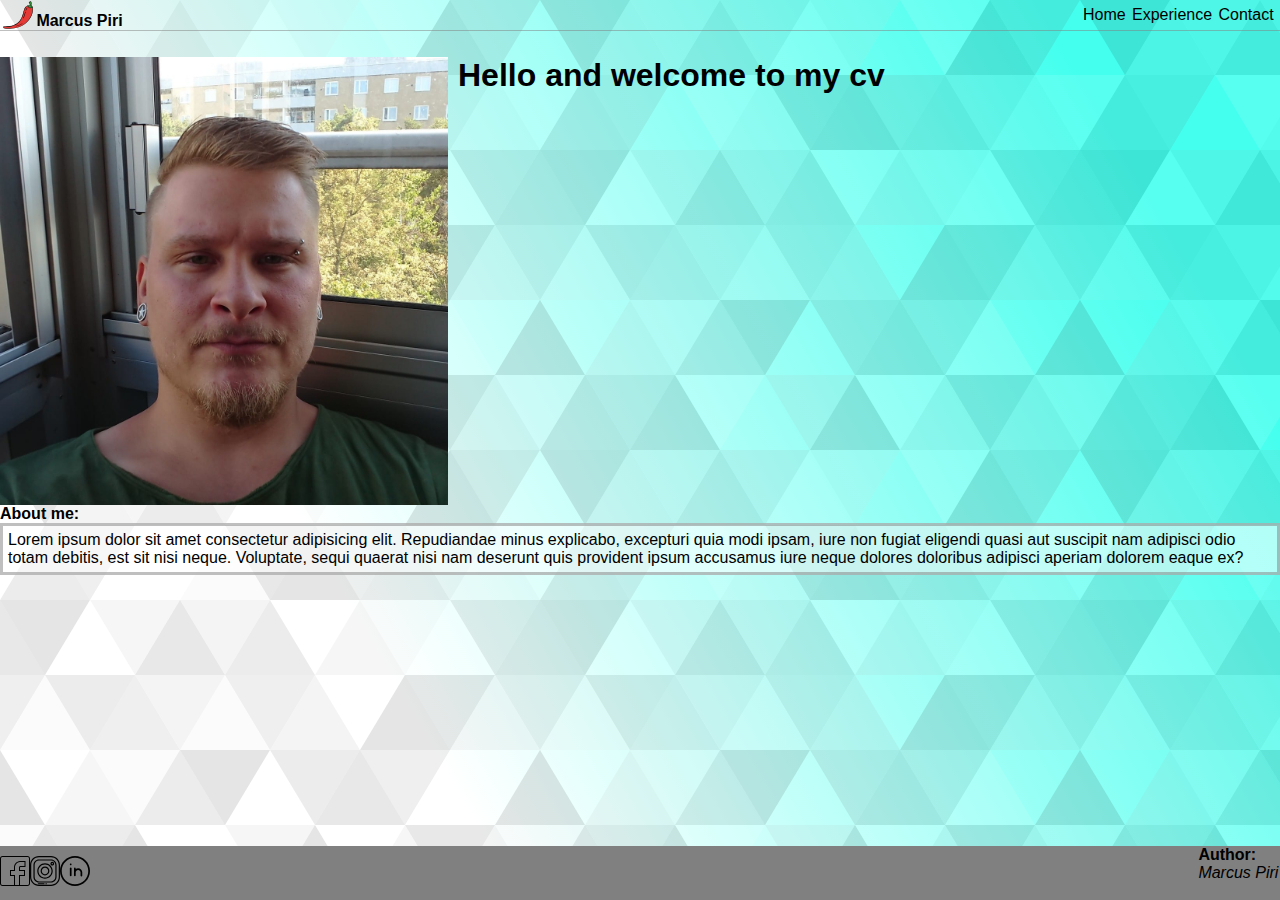
<file: html/index.html>
<!DOCTYPE html>
<html lang="en">
  <head>
    <meta charset="UTF-8" />
    <meta http-equiv="X-UA-Compatible" content="IE=edge" />
    <meta name="viewport" content="width=device-width, initial-scale=1.0" />
    <meta name="author" content="Marcus piri, piri" />
    <meta name="description" content="Marcus piri portfolio, piri piri" />
    <title>Piri INC</title>
    <link rel="stylesheet" href="../css/index.css" />
    <link rel="stylesheet" href="../css/header.css" />
    <link rel="stylesheet" href="../css/footer.css" />
    <link rel="stylesheet" href="../css/Style.css" />
    <link rel="stylesheet" href="../css/typography.css" />
    <link rel="stylesheet" href="../css/color.css" />
  </head>

  <body>
    <header>
      <div class="header-top-left">
        <!-- Gör något med chilin? -->
        <img
          class="chili"
          src="../assets/chili-pepper-chili-svgrepo-com.svg"
          alt="En Chili"
        /><a href=""></a>
        <h2>Marcus Piri</h2>
      </div>

      <nav>
        <ul class="header-top-right">
          <li><a href="index.html">Home</a></li>
          <li><a href="experience.html">Experience</a></li>
          <li><a href="contact.html">Contact</a></li>
        </ul>
      </nav>
    </header>

    <main>
      <div class="heading">
        <h1>Hello and welcome to my cv</h1>

        <img
          class="main-pic"
          src="../assets/marcus.jpg"
          alt="Bild på Marcus Piri"
        />
      </div>

      <h2>About me:</h2>

      <p class="main-intro">
        Lorem ipsum dolor sit amet consectetur adipisicing elit. Repudiandae
        minus explicabo, excepturi quia modi ipsam, iure non fugiat eligendi
        quasi aut suscipit nam adipisci odio totam debitis, est sit nisi neque.
        Voluptate, sequi quaerat nisi nam deserunt quis provident ipsum
        accusamus iure neque dolores doloribus adipisci aperiam dolorem eaque
        ex?
      </p>
    </main>

    <footer>
      <div class="social-media">
        <a
          href="https://www.facebook.com/marcus.piri/"
          class="href"
          target="_blank"
          ><img
            src="../assets/facebook-social-media-svgrepo-com.svg"
            alt="Facebook"
        /></a>
        <a
          href="https://www.instagram.com/marcuspiri/"
          class="href"
          target="_blank"
          ><img src="../assets/instagram-svgrepo-com.svg" alt="Instagram"
        /></a>
        <a
          href="https://www.linkedin.com/in/marcus-piri-968a61221/"
          class="href"
          target="_blank"
          ><img src="../assets/linkedin-svgrepo-com.svg" alt="Linkedin"
        /></a>
      </div>

      <div>
        <p class="author">
          <span class="author-text">Author:</span
          ><span class="author-text2">Marcus Piri</span>
        </p>
      </div>
    </footer>
  </body>
</html>
</file>
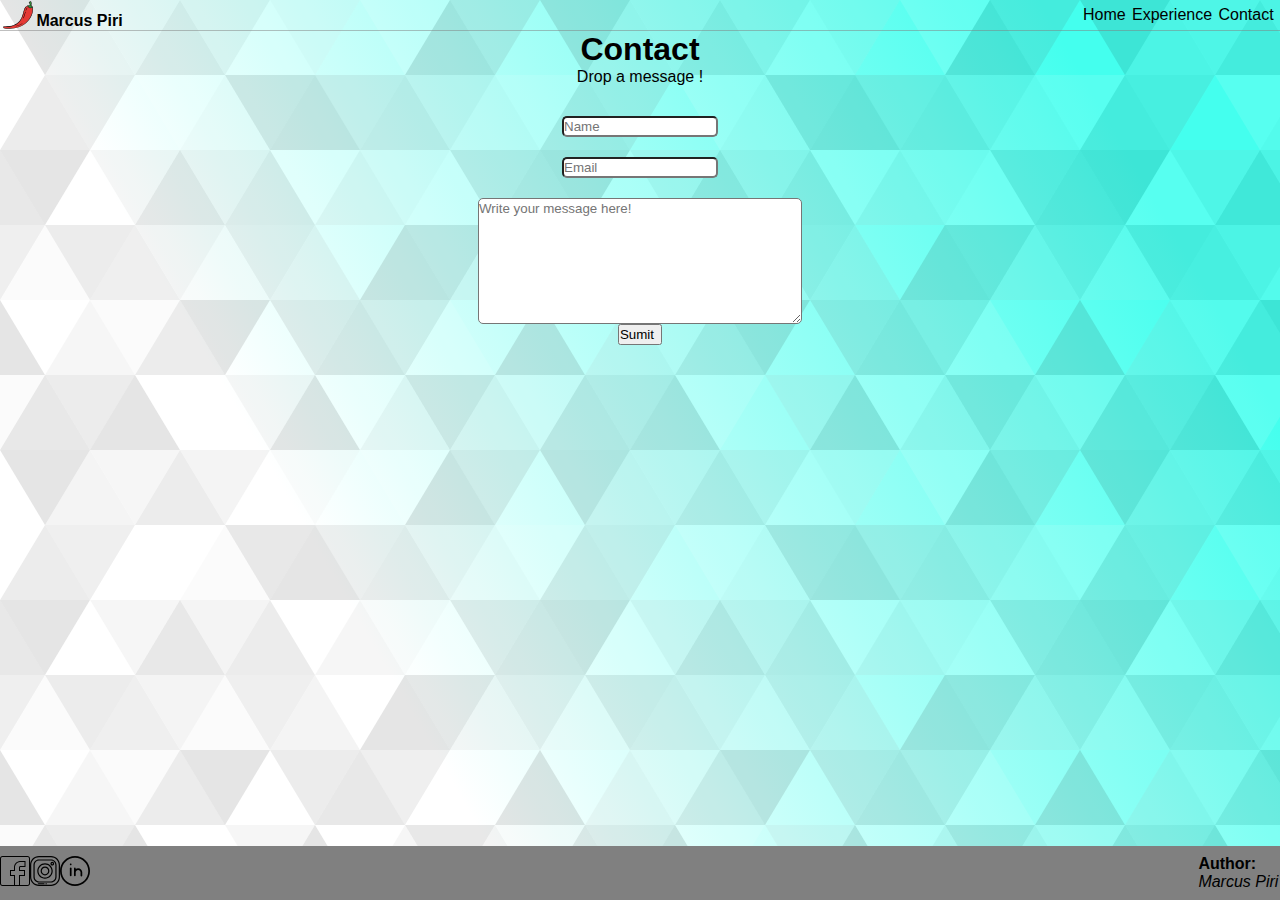
<file: html/contact.html>
<!DOCTYPE html>
<html lang="en">
  <head>
    <meta charset="UTF-8" />
    <meta http-equiv="X-UA-Compatible" content="IE=edge" />
    <meta name="viewport" content="width=device-width, initial-scale=1.0" />
    <meta name="author" content="Marcus piri, piri" />
    <meta name="description" content="Marcus piri portfolio, piri piri" />
    <title>Piri INC</title>
    <link rel="stylesheet" href="../css/contact.css" />
    <link rel="stylesheet" href="../css/header.css" />
    <link rel="stylesheet" href="../css/footer.css" />
    <link rel="stylesheet" href="../css/Style.css" />
    <link rel="stylesheet" href="../css/typography.css" />
    <link rel="stylesheet" href="../css/color.css" />
    <link rel="stylesheet" href="../css/forms.css" />
  </head>

  <body>
    <header>
      <div class="header-top-left">
        <!-- Gör något med chilin? -->
        <img
          class="chili"
          src="../assets/chili-pepper-chili-svgrepo-com.svg"
          alt="En Chili"
        /><a href=""></a>
        <h2>Marcus Piri</h2>
      </div>

      <nav>
        <ul class="header-top-right">
          <li><a href="index.html">Home</a></li>
          <li><a href="experience.html">Experience</a></li>
          <li><a href="contact.html">Contact</a></li>
        </ul>
      </nav>
    </header>

    <main>
      <h1>Contact</h1>

      <p>Drop a message !</p>

      <form class="contact-form" action="thanks.html" method="POST">
        <input
          class="name-form"
          type="text"
          name="name"
          placeholder="Name"
          required
        />
        <input
          class="email-form"
          type="email"
          name="email"
          placeholder="Email"
          required
        />
        <textarea
          class="text-form"
          name="text"
          placeholder="Write your message here!"
        ></textarea>
        <input class="contact-button" type="submit" value="Sumit" />
      </form>
    </main>

    <footer>
      <div class="social-media">
        <a
          href="https://www.facebook.com/marcus.piri/"
          class="href"
          target="_blank"
          ><img
            src="../assets/facebook-social-media-svgrepo-com.svg"
            alt="Facebook"
        /></a>
        <a
          href="https://www.instagram.com/marcuspiri/"
          class="href"
          target="_blank"
          ><img src="../assets/instagram-svgrepo-com.svg" alt="Instagram"
        /></a>
        <a
          href="https://www.linkedin.com/in/marcus-piri-968a61221/"
          class="href"
          target="_blank"
          ><img src="../assets/linkedin-svgrepo-com.svg" alt="Linkedin"
        /></a>
      </div>

      <div class="footer-bot-right">
        <p class="author">
          <span class="author-text">Author:</span
          ><span class="author-text2">Marcus Piri</span>
        </p>
      </div>
    </footer>
  </body>
</html>
</file>
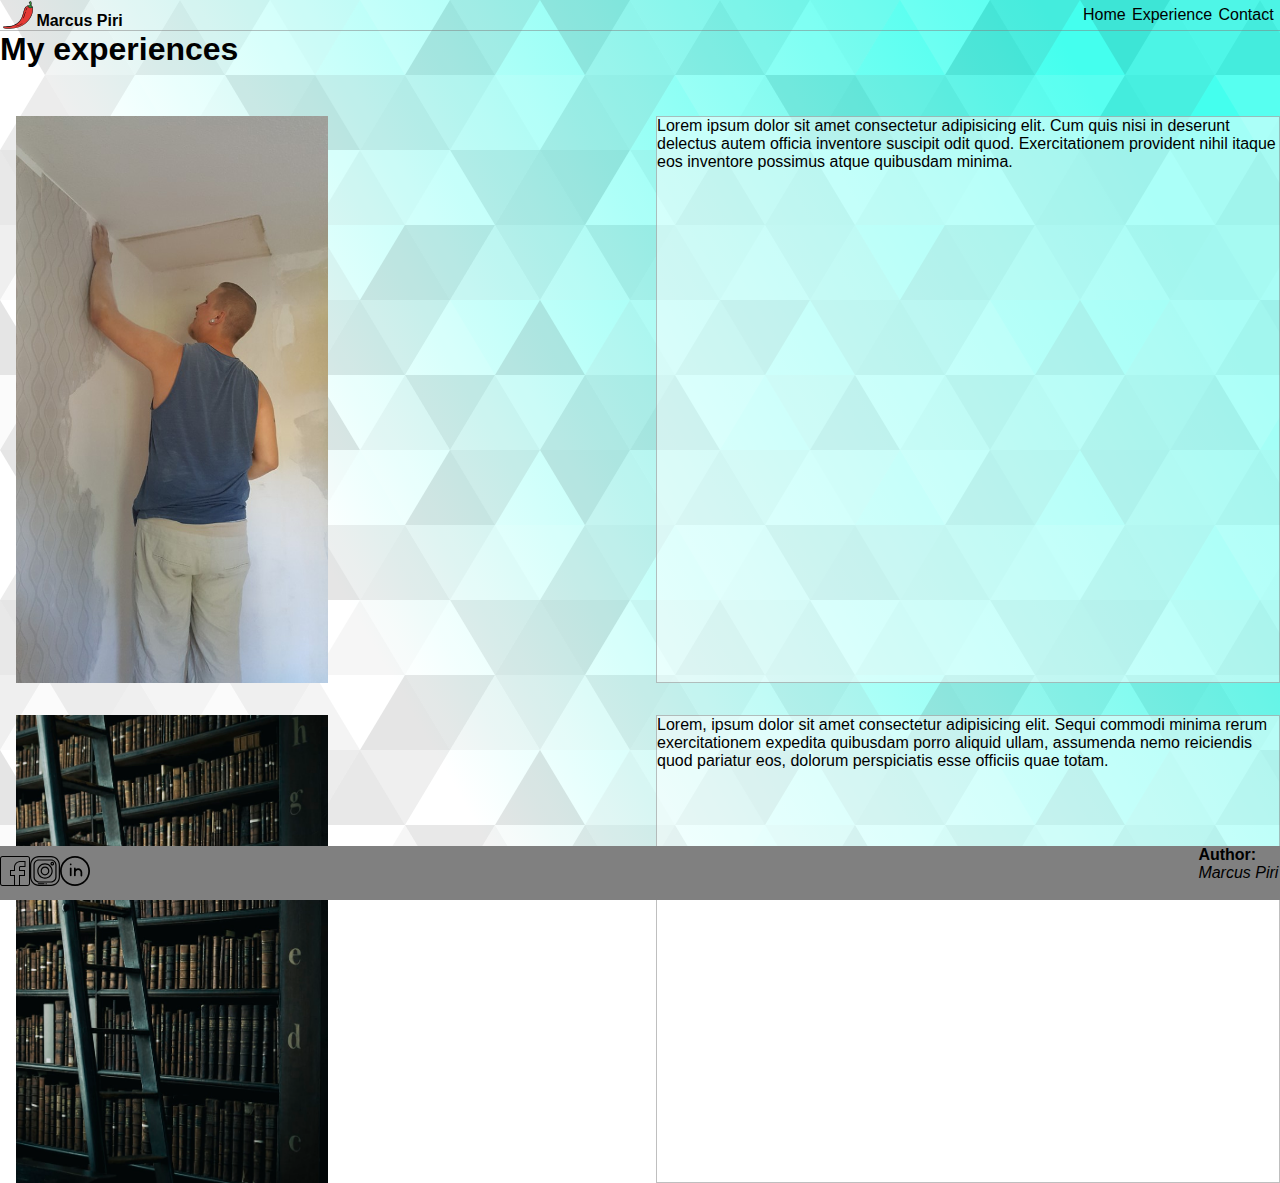
<file: html/experience.html>
<!DOCTYPE html>
<html lang="en">
  <head>
    <meta charset="UTF-8" />
    <meta http-equiv="X-UA-Compatible" content="IE=edge" />
    <meta name="viewport" content="width=device-width, initial-scale=1.0" />
    <meta name="author" content="Marcus piri, piri" />
    <meta name="description" content="Marcus piri portfolio, piri piri" />
    <title>Piri INC</title>
    <link rel="stylesheet" href="../css/experience.css" />
    <link rel="stylesheet" href="../css/header.css" />
    <link rel="stylesheet" href="../css/footer.css" />
    <link rel="stylesheet" href="../css/Style.css" />
    <link rel="stylesheet" href="../css/typography.css" />
    <link rel="stylesheet" href="../css/color.css" />
  </head>

  <body>
    <header>
      <div class="header-top-left">
        <!-- Gör något med chilin? -->
        <img
          class="chili"
          src="../assets/chili-pepper-chili-svgrepo-com.svg"
          alt="En Chili"
        /><a href=""></a>
        <h2>Marcus Piri</h2>
      </div>

      <nav>
        <ul class="header-top-right">
          <li><a href="index.html">Home</a></li>
          <li><a href="experience.html">Experience</a></li>
          <li><a href="contact.html">Contact</a></li>
        </ul>
      </nav>
    </header>

    <main>
      <h1>My experiences</h1>
      <!-- gör om till figure igen -->
      <!-- experience+photo -->
      <div class="exp-grid">
        <img class="work-pic" src="../assets/jobb.jpg" alt="pic of me working" />

        <p class="exp-text">
          Lorem ipsum dolor sit amet consectetur adipisicing elit. Cum quis nisi
          in deserunt delectus autem officia inventore suscipit odit quod.
          Exercitationem provident nihil itaque eos inventore possimus atque
          quibusdam minima.
        </p>

        <img class="school-pic" src="../assets/skola2.jfif" alt="Pic of books" />

        <p class="exp-text">
          Lorem, ipsum dolor sit amet consectetur adipisicing elit. Sequi
          commodi minima rerum exercitationem expedita quibusdam porro aliquid
          ullam, assumenda nemo reiciendis quod pariatur eos, dolorum
          perspiciatis esse officiis quae totam.
        </p>
      </div>
    </main>

    <footer>
      <div class="social-media">
        <a
          href="https://www.facebook.com/marcus.piri/"
          class="href"
          target="_blank"
          ><img
            src="../assets/facebook-social-media-svgrepo-com.svg"
            alt="Facebook"
        /></a>
        <a
          href="https://www.instagram.com/marcuspiri/"
          class="href"
          target="_blank"
          ><img src="../assets/instagram-svgrepo-com.svg" alt="Instagram"
        /></a>
        <a
          href="https://www.linkedin.com/in/marcus-piri-968a61221/"
          class="href"
          target="_blank"
          ><img src="../assets/linkedin-svgrepo-com.svg" alt="Linkedin"
        /></a>
      </div>

      <div>
        <p class="author">
          <span class="author-text">Author:</span
          ><span class="author-text2">Marcus Piri</span>
        </p>
      </div>
    </footer>
  </body>
</html>
</file>
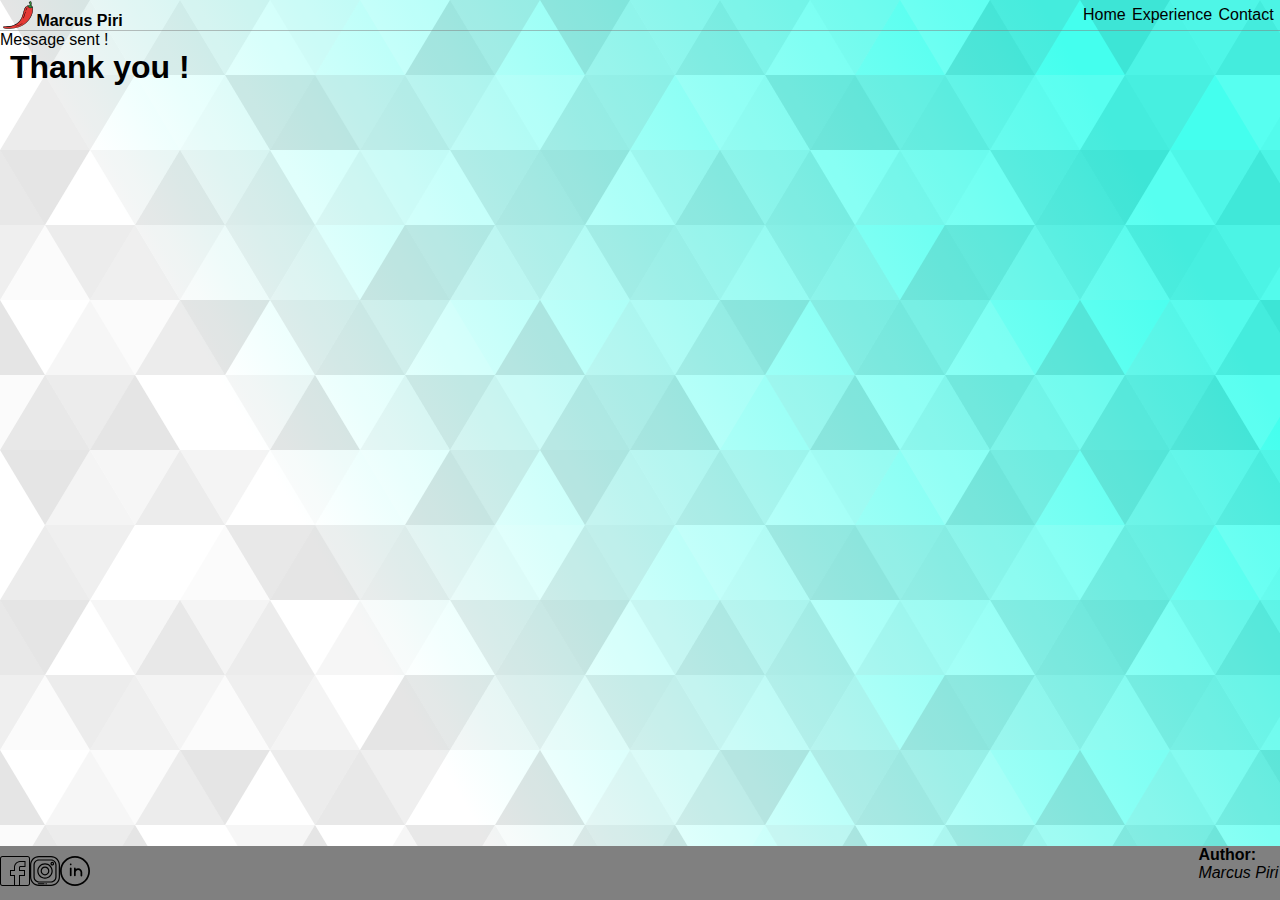
<file: html/thanks.html>
<!DOCTYPE html>
<html lang="en">
  <head>
    <meta charset="UTF-8" />
    <meta http-equiv="X-UA-Compatible" content="IE=edge" />
    <meta name="viewport" content="width=device-width, initial-scale=1.0" />
    <meta name="author" content="Marcus piri, piri" />
    <meta name="description" content="Marcus piri portfolio, piri piri" />
    <title>Piri INC</title>
    <link rel="stylesheet" href="../css/index.css" />
    <link rel="stylesheet" href="../css/header.css" />
    <link rel="stylesheet" href="../css/footer.css" />
    <link rel="stylesheet" href="../css/Style.css" />
    <link rel="stylesheet" href="../css/typography.css" />
    <link rel="stylesheet" href="../css/color.css" />
  </head>

  <body>
    <header>
      <div class="header-top-left">
        <!-- Gör något med chilin? -->
        <img
          class="chili"
          src="../assets/chili-pepper-chili-svgrepo-com.svg"
          alt="En Chili"
        /><a href=""></a>
        <h2>Marcus Piri</h2>
      </div>

      <nav>
        <ul class="header-top-right">
          <li><a href="index.html">Home</a></li>
          <li><a href="experience.html">Experience</a></li>
          <li><a href="contact.html">Contact</a></li>
        </ul>
      </nav>
    </header>

    <main>
      <p>Message sent !</p>
      <h1>Thank you !</h1>
    </main>

    <footer>
      <div class="social-media">
        <a
          href="https://www.facebook.com/marcus.piri/"
          class="href"
          target="_blank"
          ><img
            src="../assets/facebook-social-media-svgrepo-com.svg"
            alt="Facebook"
        /></a>
        <a
          href="https://www.instagram.com/marcuspiri/"
          class="href"
          target="_blank"
          ><img src="../assets/instagram-svgrepo-com.svg" alt="Instagram"
        /></a>
        <a
          href="https://www.linkedin.com/in/marcus-piri-968a61221/"
          class="href"
          target="_blank"
          ><img src="../assets/linkedin-svgrepo-com.svg" alt="Linkedin"
        /></a>
      </div>

      <div>
        <p class="author">
          <span class="author-text">Author:</span
          ><span class="author-text2">Marcus Piri</span>
        </p>
      </div>
    </footer>
  </body>
</html>
</file>
<file: css/index.css>
/* Profile pic */

.main-pic {
  display: flex;
  width: 35%;
}

/* Main */
.main-intro {
  padding: 5px;
  border: solid rgba(128, 128, 128, 0.5);
  margin-top: 0px;
}
  
h2 {
  margin-bottom: 0px;
}

/* Main media */

@media (min-width: 760px) {
   .heading  {
    display: flex;
    flex-direction: row-reverse;
    justify-content: flex-end;
    padding-top: 26px;
  }

  h1 {
    padding-left: 10px;
  }
}
</file>
<file: css/header.css>
/* Header */
.chili {
    width: 30px;
    padding-left: 0.2em;
    padding-right: 0.2em;
  }
  
  header {
    display: flex;
    align-items: center;
    justify-content: space-between;
    border-bottom: solid 1px rgba(128, 128, 128, 0.5);
  }
  
  .header-top-left {
    display: flex;
    align-items: flex-end;
  }
  
  .header-top-right {
    display: flex;
    list-style-type: none;
  }
    
  header li {
    padding-right: 0.4em;
  }

  a:link {
    text-decoration: none;
  }
    
  a:hover {
    text-transform: uppercase;
  }
</file>
<file: css/footer.css>
/* Footer */
footer {
  display: flex;

  justify-content: space-between;
  position: fixed;
  bottom: 0;
  width: 100%;
  height: 6%;
}

.author {
  display: flex;
  flex-direction: column;
  margin-bottom: 0%;
  padding-right: 0.1rem;
}

.footer-bot-right {
  display: grid;
  align-content: center;
}

footer img {
  width: 30px;
}

.social-media {
  display: flex;
  align-items: center;
}
</file>
<file: css/Style.css>
/* Backround style */
body {
  background-image: url("data:image/svg+xml,%3Csvg xmlns='http://www.w3.org/2000/svg' width='100%25'%3E%3Cdefs%3E%3ClinearGradient id='a' gradientUnits='userSpaceOnUse' x1='0' x2='0' y1='0' y2='100%25' gradientTransform='rotate(240)'%3E%3Cstop offset='0' stop-color='%23ffffff'/%3E%3Cstop offset='1' stop-color='%234FE'/%3E%3C/linearGradient%3E%3Cpattern patternUnits='userSpaceOnUse' id='b' width='540' height='450' x='0' y='0' viewBox='0 0 1080 900'%3E%3Cg fill-opacity='0.1'%3E%3Cpolygon fill='%23444' points='90 150 0 300 180 300'/%3E%3Cpolygon points='90 150 180 0 0 0'/%3E%3Cpolygon fill='%23AAA' points='270 150 360 0 180 0'/%3E%3Cpolygon fill='%23DDD' points='450 150 360 300 540 300'/%3E%3Cpolygon fill='%23999' points='450 150 540 0 360 0'/%3E%3Cpolygon points='630 150 540 300 720 300'/%3E%3Cpolygon fill='%23DDD' points='630 150 720 0 540 0'/%3E%3Cpolygon fill='%23444' points='810 150 720 300 900 300'/%3E%3Cpolygon fill='%23FFF' points='810 150 900 0 720 0'/%3E%3Cpolygon fill='%23DDD' points='990 150 900 300 1080 300'/%3E%3Cpolygon fill='%23444' points='990 150 1080 0 900 0'/%3E%3Cpolygon fill='%23DDD' points='90 450 0 600 180 600'/%3E%3Cpolygon points='90 450 180 300 0 300'/%3E%3Cpolygon fill='%23666' points='270 450 180 600 360 600'/%3E%3Cpolygon fill='%23AAA' points='270 450 360 300 180 300'/%3E%3Cpolygon fill='%23DDD' points='450 450 360 600 540 600'/%3E%3Cpolygon fill='%23999' points='450 450 540 300 360 300'/%3E%3Cpolygon fill='%23999' points='630 450 540 600 720 600'/%3E%3Cpolygon fill='%23FFF' points='630 450 720 300 540 300'/%3E%3Cpolygon points='810 450 720 600 900 600'/%3E%3Cpolygon fill='%23DDD' points='810 450 900 300 720 300'/%3E%3Cpolygon fill='%23AAA' points='990 450 900 600 1080 600'/%3E%3Cpolygon fill='%23444' points='990 450 1080 300 900 300'/%3E%3Cpolygon fill='%23222' points='90 750 0 900 180 900'/%3E%3Cpolygon points='270 750 180 900 360 900'/%3E%3Cpolygon fill='%23DDD' points='270 750 360 600 180 600'/%3E%3Cpolygon points='450 750 540 600 360 600'/%3E%3Cpolygon points='630 750 540 900 720 900'/%3E%3Cpolygon fill='%23444' points='630 750 720 600 540 600'/%3E%3Cpolygon fill='%23AAA' points='810 750 720 900 900 900'/%3E%3Cpolygon fill='%23666' points='810 750 900 600 720 600'/%3E%3Cpolygon fill='%23999' points='990 750 900 900 1080 900'/%3E%3Cpolygon fill='%23999' points='180 0 90 150 270 150'/%3E%3Cpolygon fill='%23444' points='360 0 270 150 450 150'/%3E%3Cpolygon fill='%23FFF' points='540 0 450 150 630 150'/%3E%3Cpolygon points='900 0 810 150 990 150'/%3E%3Cpolygon fill='%23222' points='0 300 -90 450 90 450'/%3E%3Cpolygon fill='%23FFF' points='0 300 90 150 -90 150'/%3E%3Cpolygon fill='%23FFF' points='180 300 90 450 270 450'/%3E%3Cpolygon fill='%23666' points='180 300 270 150 90 150'/%3E%3Cpolygon fill='%23222' points='360 300 270 450 450 450'/%3E%3Cpolygon fill='%23FFF' points='360 300 450 150 270 150'/%3E%3Cpolygon fill='%23444' points='540 300 450 450 630 450'/%3E%3Cpolygon fill='%23222' points='540 300 630 150 450 150'/%3E%3Cpolygon fill='%23AAA' points='720 300 630 450 810 450'/%3E%3Cpolygon fill='%23666' points='720 300 810 150 630 150'/%3E%3Cpolygon fill='%23FFF' points='900 300 810 450 990 450'/%3E%3Cpolygon fill='%23999' points='900 300 990 150 810 150'/%3E%3Cpolygon points='0 600 -90 750 90 750'/%3E%3Cpolygon fill='%23666' points='0 600 90 450 -90 450'/%3E%3Cpolygon fill='%23AAA' points='180 600 90 750 270 750'/%3E%3Cpolygon fill='%23444' points='180 600 270 450 90 450'/%3E%3Cpolygon fill='%23444' points='360 600 270 750 450 750'/%3E%3Cpolygon fill='%23999' points='360 600 450 450 270 450'/%3E%3Cpolygon fill='%23666' points='540 600 630 450 450 450'/%3E%3Cpolygon fill='%23222' points='720 600 630 750 810 750'/%3E%3Cpolygon fill='%23FFF' points='900 600 810 750 990 750'/%3E%3Cpolygon fill='%23222' points='900 600 990 450 810 450'/%3E%3Cpolygon fill='%23DDD' points='0 900 90 750 -90 750'/%3E%3Cpolygon fill='%23444' points='180 900 270 750 90 750'/%3E%3Cpolygon fill='%23FFF' points='360 900 450 750 270 750'/%3E%3Cpolygon fill='%23AAA' points='540 900 630 750 450 750'/%3E%3Cpolygon fill='%23FFF' points='720 900 810 750 630 750'/%3E%3Cpolygon fill='%23222' points='900 900 990 750 810 750'/%3E%3Cpolygon fill='%23222' points='1080 300 990 450 1170 450'/%3E%3Cpolygon fill='%23FFF' points='1080 300 1170 150 990 150'/%3E%3Cpolygon points='1080 600 990 750 1170 750'/%3E%3Cpolygon fill='%23666' points='1080 600 1170 450 990 450'/%3E%3Cpolygon fill='%23DDD' points='1080 900 1170 750 990 750'/%3E%3C/g%3E%3C/pattern%3E%3C/defs%3E%3Crect x='0' y='0' fill='url(%23a)' width='100%25' height='100%25'/%3E%3Crect x='0' y='0' fill='url(%23b)' width='100%25' height='100%25'/%3E%3C/svg%3E");
  background-attachment: fixed;
  background-size: cover;
}
  
* {
  margin: 0;
  padding-inline-start: 0;
}
</file>
<file: css/typography.css>
* {
    font-family: sans-serif;
}
    
h1 {
font-size: 2rem;
}

h2 {
    font-size: 1rem;
}

.author-text {
 font-weight: bold;
}

.author-text2 {
    font-style: italic;
}
</file>
<file: css/color.css>
/* Body */

body {
    background-color: #ffffff;
}

/* Forms */

.contact-button:hover {
    background-color: rgba(0, 0, 0, 0.5);
}

/* Experience */
     
 .exp-text {
    border: solid 1px rgba(128, 128, 128, 0.5);
    background-color: rgba(255, 255, 255, 0.5);
  }
    
/* index */

.main-intro {
    background-color: rgba(255, 255, 255, 0.5);
}

/* footer */
footer {
    background-color: grey;
  }

  /* Header */

  header a {
      color: rgb(0, 0, 0);
  }
</file>
<file: css/contact.css>
h1 {
  display: flex;
  justify-content: center;
  margin: 0;
}

p {
  display: flex;
  justify-content: center;
  margin-top: 0;
  margin-bottom: 30px;
}
</file>
<file: css/forms.css>
/* Styling of the form */
.contact-form {
    display: grid;
    justify-content: center;
    justify-items: center;
  }
  
  .name-form {
    width: 150px;
    margin-bottom: 20px;
    border-radius: 5px;
  }
  
  .email-form {
    width: 150px;
    margin-bottom: 20px;
    border-radius: 5px;
  }
  
  .text-form {
    width: 320px;
    height: 120px;
    border-radius: 5px;
  }
  
  /* fancy effects*/
  .name-form:hover {
    width: 200px;
    height: 35px;
    border-bottom: solid 5px rgb(21, 214, 188);
    transition: ease 0.5s;
  }
  
  .email-form:hover {
    width: 200px;
    height: 35px;
    border-bottom: solid 5px rgb(21, 214, 188);
    transition: ease 0.5s;
  }
  
  .text-form:hover {
    width: 370px;
    height: 150px;
    border-radius: 5px;
    border-bottom: solid 5px rgb(21, 214, 188);
    transition: ease 0.5s;
  }
  
  .contact-button:hover {
    width: 60px;
    height: 31px;
    transition: ease 0.5s;
    border-radius: 5px;
  }
</file>
<file: css/experience.css>
/* Work + school picture */

.exp-grid {
  display: grid;
  grid-template-columns: 1fr 1fr;
  gap: 2rem;
  padding-top: 3rem;
}
  
.work-pic {
  width: 50%;
  padding-left: 1rem;
}
    
.school-pic {
  width: 50%;
  padding-left: 1rem;
}
</file>
